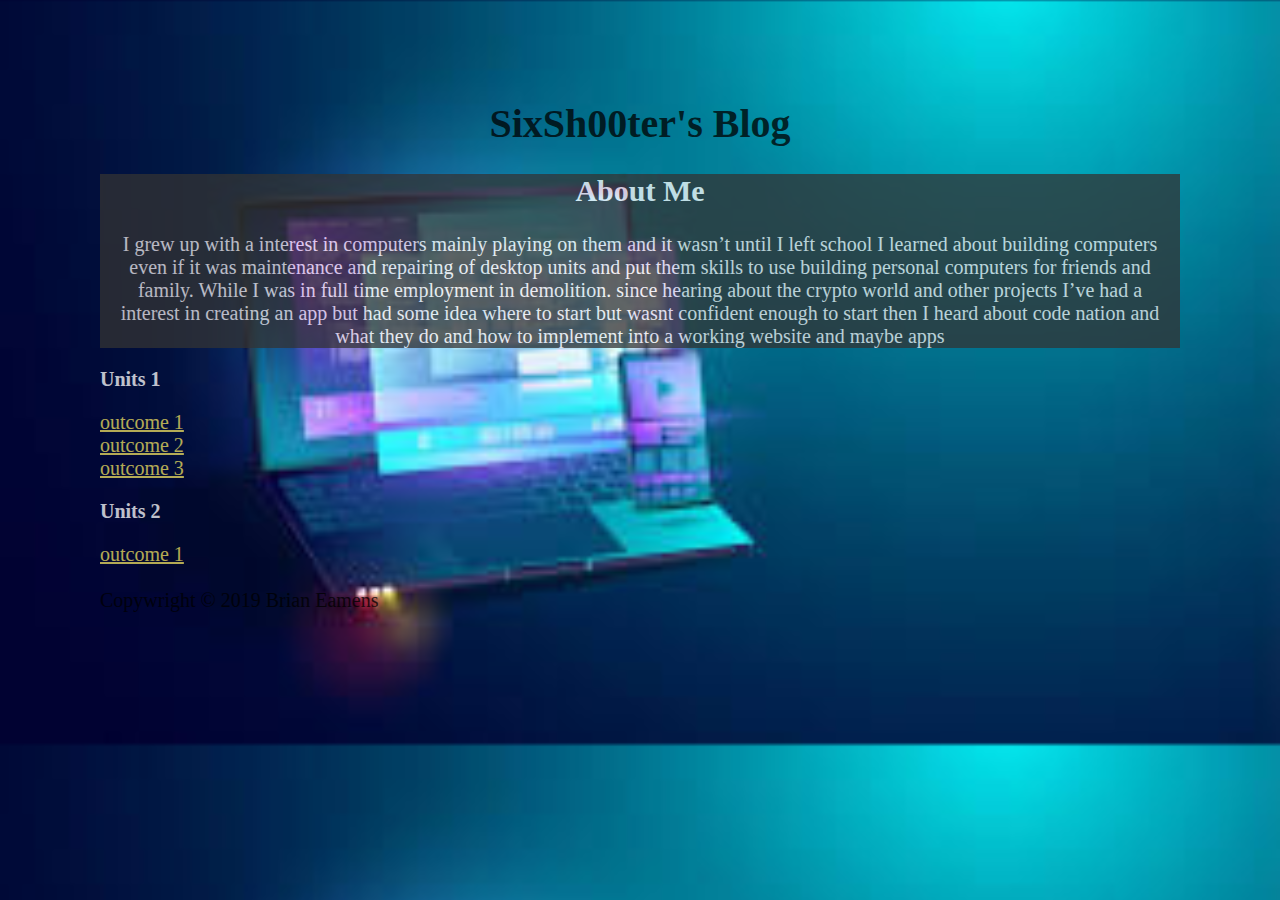
<file: index.html>
<!DOCTYPE html>
<html lang="en">
<head>
    <meta charset="UTF-8">
    <link rel="stylesheet" type="text/css" href="main.css">
    <title>sixsh00ter's blog</title>
    <link rel="icon" href="images/gun.jpeg">
</head>
<body>
<h1 class="center">SixSh00ter's Blog</h1>
<div class="box-1">
<h2 class="center">About Me</h2>
<P class="center">I grew up with a interest in computers mainly playing on them and it wasn’t until I left school I learned about building computers even if it was maintenance and repairing of desktop units and put them skills to use building personal computers for friends and family. While I was in full time employment in demolition. since hearing about the crypto world and other projects I’ve had a interest in creating an app but had some idea where to start but wasnt confident enough to start then I heard about code nation and what they do and how to implement into a working website and maybe apps</P>
</div>
<div class="unit-1"></div>

<div class="box-2"> <h3>Units 1</h3> <a href= "unit1.html">outcome 1</a> <br> <a href= "unit1outcome2.html">outcome 2</a> <br> <a href= "unit1 outcome3.html">outcome 3</a>
 <h3>Units 2</h3> <a href= "unit2outcome1.html">outcome 1</a>
</div>

<br> Copywright &copy; 2019 Brian Eamens
</boby>
</html>
</file>
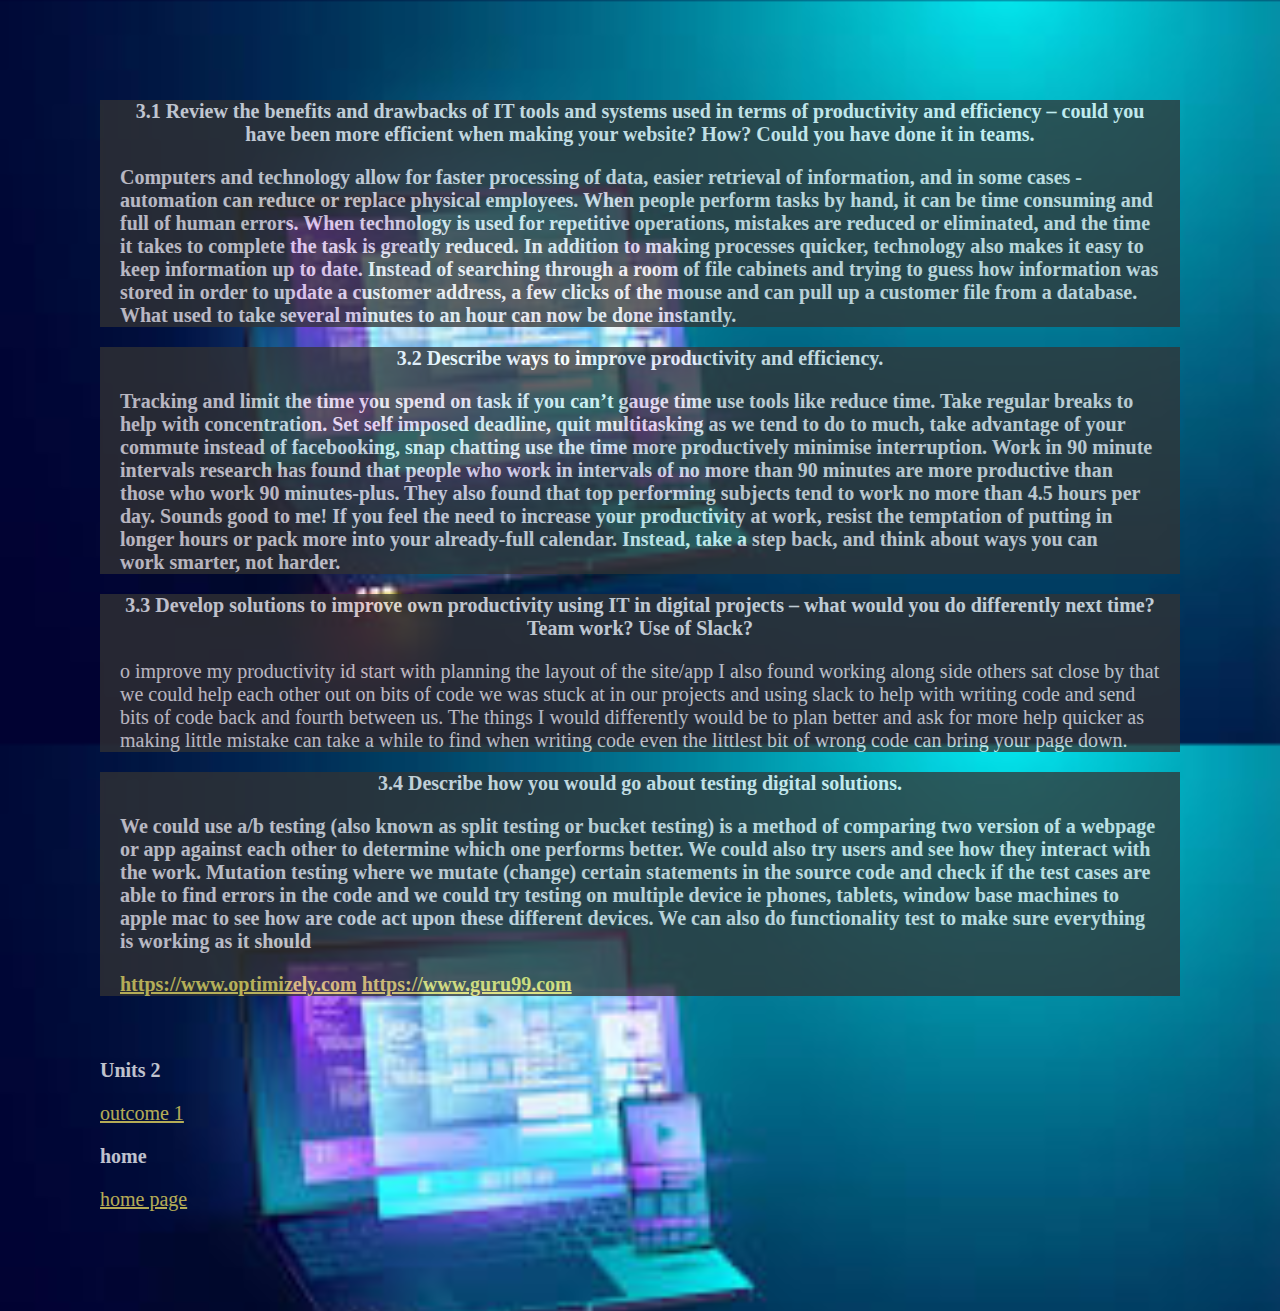
<file: unit1 outcome3.html>
<!DOCTYPE html>
<html lang="en">
<head>
    <meta charset="UTF-8">
    <link rel="stylesheet" type="text/css" href="main.css">
    <title>sixsh00ter's blog</title>
    <link rel="icon" href="images/gun.jpeg">
</head>
<body>
        <div class="box-1">
</head> <h3 class="center">3.1 Review the benefits and drawbacks of IT tools and systems used in terms of productivity and efficiency – could you have been more efficient when making your website? How? Could you have done it in teams. <h3>
    
    <P>Computers and technology allow for faster processing of data, easier retrieval of information, and in some cases - automation can reduce or replace physical employees. When people perform tasks by hand, it can be time consuming and full of human errors. When technology is used for repetitive operations, mistakes are reduced or eliminated, and the time it takes to complete the task is greatly reduced.
            In addition to making processes quicker, technology also makes it easy to keep information up to date. Instead of searching through a room of file cabinets and trying to guess how information was stored in order to update a customer address, a few clicks of the mouse and can pull up a customer file from a database. What used to take several minutes to an hour can now be done instantly.</P>
    </div>

    <div class="box-1">
 </head> <h3 class="center">3.2 Describe ways to improve productivity and efficiency.<h3>  
     <P>Tracking and limit the time you spend on task if you can’t gauge time use tools like reduce time. Take regular breaks to help with concentration. Set self imposed deadline, quit multitasking as we tend to do to much, take advantage of your commute instead of facebooking, snap chatting use the time more productively minimise interruption. Work in 90 minute intervals research has found that people
            who work in intervals of no more than 90 minutes are more productive than those who work 90 minutes-plus. They also found that top performing subjects tend to work no more than 4.5 hours per day. Sounds good to me!
            If you feel the need to increase your productivity at work, resist the temptation of putting in longer hours or pack more into your already-full calendar. Instead, take a step back, and think about ways you can work smarter, not harder.</P>         
    </div>

    <div class="box-1">
        </head> <h3 class="center">3.3 Develop solutions to improve own productivity using IT in digital projects – what would you do differently next time? Team work? Use of Slack?</h3>
        <P>o improve my productivity id start with planning the layout of the site/app I also found working along side others sat close by that we could help each other out on bits of code we was stuck at in our projects and using slack to help with writing code and send bits of code back and fourth between us. The things I would differently would be to plan better and ask for more help quicker as making little mistake can take a while to find when writing code even the littlest bit of wrong code can bring your page down.</P>
     
    </div>

        <div class="box-1">
            </head> <h3 class="center"> 3.4 Describe how you would go about testing digital solutions.<h3>
                <P>We could use a/b testing (also known as split testing or bucket testing) is a method of comparing two version of a webpage or app against each other to determine which one performs better. We could also try users and see how they interact with the work. Mutation testing where we mutate (change) certain statements in the source code and check if the test cases are able to find errors in the code and we could try testing on multiple device ie phones, tablets, window base machines to apple mac to see how are code act upon these different devices. We can also do functionality test to make sure everything is working as it should</P>
                <a href="https://www.optimizely.com/uk/optimization-glossary/ab-testing/">https://www.optimizely.com</a> 
                <a href="https://www.guru99.com/mutation-testing.html">https://www.guru99.com</a>
    </div>
    <br> <h3>Units 2</h3> <a href= "unit2outcome1.html">outcome 1</a></div> <br><h3>home</h3> <a href= "index.html">home page</a></div>
</file>
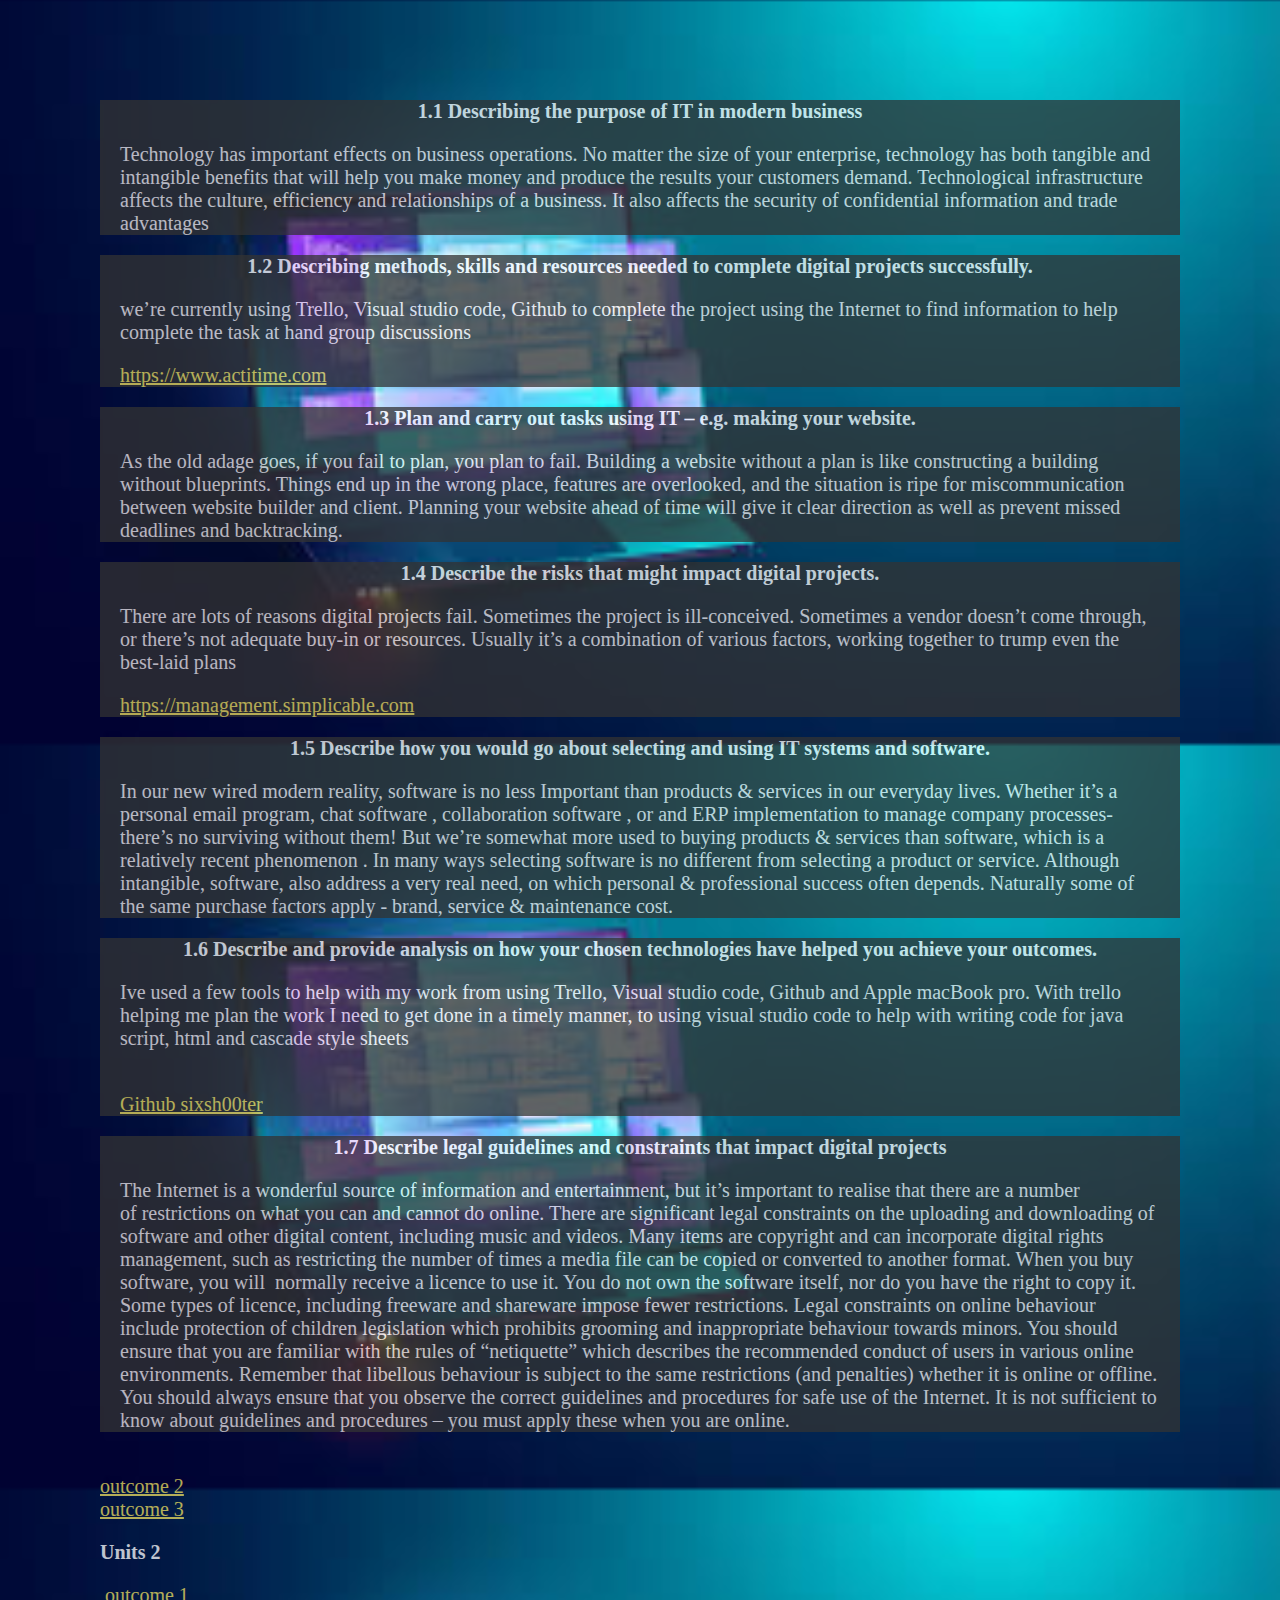
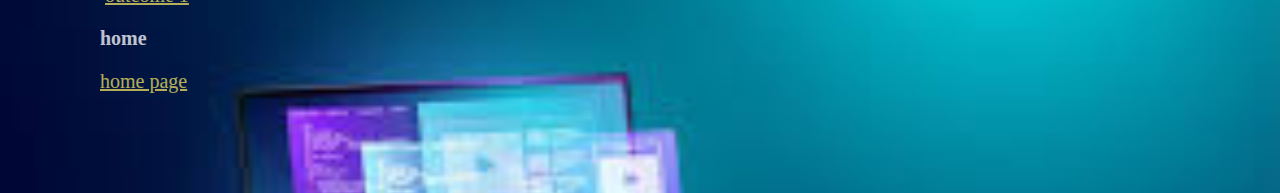
<file: unit1.html>
<!DOCTYPE html>
<html lang="en">
<head>
    <meta charset="UTF-8">
    <link rel="stylesheet" type="text/css" href="main.css">
    <title>sixsh00ter's blog</title>
    <link rel="icon" href="images/gun.jpeg">
</head>
<body>

<div class="box-1">

</head> <h3 class="center">1.1 Describing the purpose of IT in modern business </h3>

   <p>Technology has important effects on business operations. 
    No matter the size of your enterprise, technology has both tangible and 
    intangible benefits that will help you make money and produce the results 
    your customers demand. Technological infrastructure affects the culture, 
    efficiency and relationships of a business. It also affects the security
    of confidential information and trade advantages<p>
    </div>
    <div class="box-1">
    
</head> <h3 class="center">1.2 Describing methods, skills and resources needed to complete digital projects successfully.</h3>

    <P>we’re currently using Trello, Visual studio code, Github to complete the project using the Internet to find information to help complete the task at hand
        group discussions</P>
    <a href="https://www.actitime.com/project-management/project-management-tools-and-techniques/">https://www.actitime.com</a>    
    </div>  

    <div class="box-1">

</head> <h3 class="center">1.3 Plan and carry out tasks using IT – e.g. making your website. </h3>

<P>As the old adage goes, if you fail to plan, you plan to fail. Building a website without a plan is like constructing a building without blueprints. Things end up in the wrong place, features are overlooked, and the situation is ripe for miscommunication between website builder and client. Planning your website ahead of time will give it clear direction as well as prevent missed deadlines and backtracking.</P>

</div>
<div class="box-1">

</head><h3 class="center">1.4 Describe the risks that might impact digital projects.</h3>
<P>There are lots of reasons digital projects fail. Sometimes the project is ill-conceived. Sometimes a vendor doesn’t come through, or there’s not adequate buy-in or resources. Usually it’s a combination of various factors, working together to trump even the best-laid plans</P>
<a href="https://management.simplicable.com/management/new/130-project-risks">https://management.simplicable.com</a>
</div>

<div class="box-1">
</head><h3 class="center">1.5 Describe how you would go about selecting and using IT systems and software.</h3>

<P>In our new wired modern reality, software is no less Important than products & services in our everyday lives. Whether it’s a personal email program, chat software , collaboration software , or and ERP implementation to manage company processes- there’s no surviving without them!

    But we’re somewhat more used to buying products & services than software, which is a relatively recent phenomenon . In many ways selecting software is no different from selecting a product or service. Although intangible, software, also address a very real need, on which personal & professional success often depends. Naturally some of the same purchase factors apply - brand, service & maintenance cost.</P>

    </div>

    <div class="box-1">
</head><h3 class="center">1.6 Describe and provide analysis on how your chosen technologies have helped you achieve your outcomes.</h3>

<p>Ive used a few tools to help with my work from using Trello, Visual studio code, Github and Apple macBook pro. With trello helping me plan the work I need to get done in a timely manner, to using visual studio code to help with writing code for java script, html and cascade style sheets</p>
<br><a href="https://github.com/sixsh00ter">Github sixsh00ter</a>
</div>

<div class="box-1">

</head><h3 class="center">1.7 Describe legal guidelines and constraints that impact digital projects</h3>

<p>The Internet is a wonderful source of information and entertainment, but it’s important to realise that there are a number of restrictions on what you can and cannot do online.
    There are significant legal constraints on the uploading and downloading of software and other digital content, including music and videos. Many items are copyright and can incorporate digital rights management, such as restricting the number of times a media file can be copied or converted to another format. When you buy software, you will  normally receive a licence to use it. You do not own the software itself, nor do you have the right to copy it. Some types of licence, including freeware and shareware impose fewer restrictions.
    Legal constraints on online behaviour include protection of children legislation which prohibits grooming and inappropriate behaviour towards minors. You should ensure that you are familiar with the rules of “netiquette” which describes the recommended conduct of users in various online environments. Remember that libellous behaviour is subject to the same restrictions (and penalties) whether it is online or offline.
    You should always ensure that you observe the correct guidelines and procedures for safe use of the Internet. It is not sufficient to know about guidelines and procedures – you must apply these when you are online.</p>
    
</div>

    <br> <a href= "unit1outcome2.html">outcome 2</a> <br> <a href="unit1outcome3.html">outcome 3</a>
     <h3>Units 2</h3>
      <a href= "unit2outcome1.html">outcome 1</a>
     <br><h3>home</h3> <a href= "index.html">home page</a></div>
</boby>
</html>
</file>
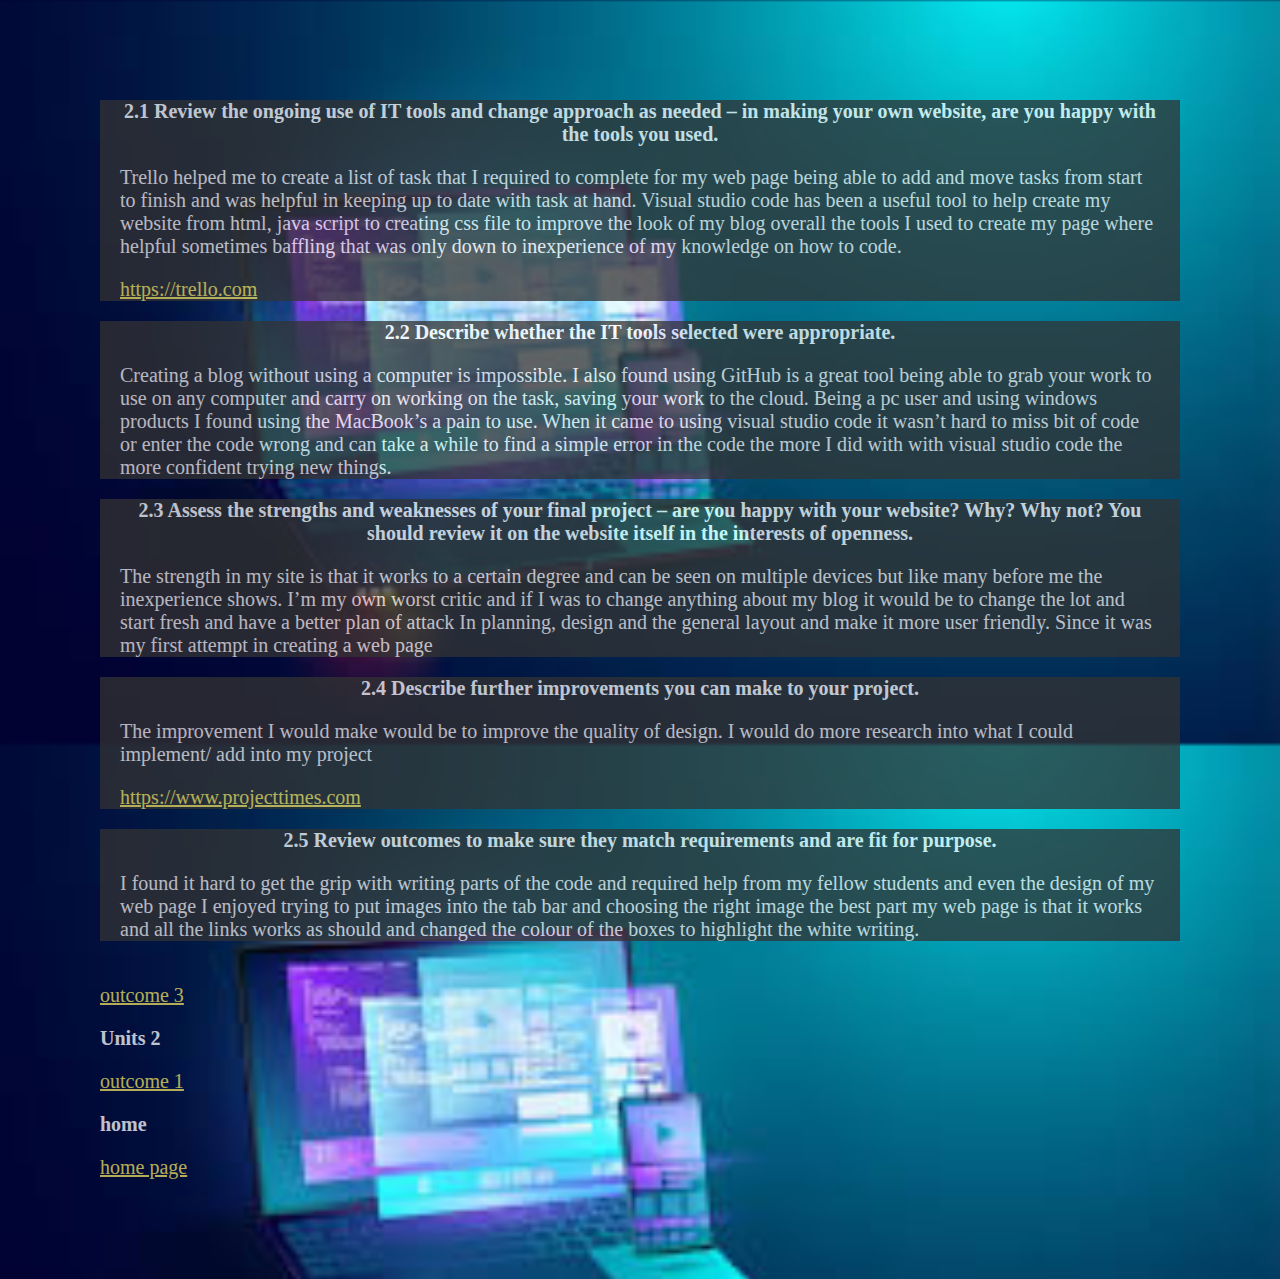
<file: unit1outcome2.html>
<!DOCTYPE html>
<html lang="en">
<head>
    <meta charset="UTF-8">
    <link rel="stylesheet" type="text/css" href="main.css">
    <title>sixsh00ter's blog</title>
    <link rel="icon" href="images/gun.jpeg">
</head>
<body>

<div class="box-1">
    </head> <h3 class="center">2.1 Review the ongoing use of IT tools and change approach as needed – in making your own website, are you happy with the tools you used.</h3>

    <p>Trello helped me to create a list of task that I required to complete for my web page being able to add and move tasks from start to finish and was helpful in keeping up to date with task at hand. Visual studio code has been a useful tool to help create my website from html, java script to creating css file to improve the look of my blog overall the tools I used to create my page where helpful sometimes baffling that was only down to inexperience of my knowledge on how to code.</p>
    <a href="https://trello.com/b/cQLzUs8F/sixsh00ter-web-blog">https://trello.com</a>
</div>

<div class="box-1">
</head> <h3 class="center">2.2 Describe whether the IT tools selected were appropriate.</h3>

<P>Creating a blog without using a computer is impossible. I also found using GitHub is a great tool being able to grab your work to use on any computer and carry on working on the task, saving your work to the cloud. Being a pc user and using windows products I found using the MacBook’s a pain to use. When it came to using visual studio code it wasn’t hard to miss bit of code or enter the code wrong and can take a while to find a simple error in the code the more I did with with visual studio code the more confident trying new things.</P>
</div>
<div class="box-1">
</head> <h3 class="center">2.3 Assess the strengths and weaknesses of your final project – are you happy with your website? Why? Why not? You should review it on the website itself in the interests of openness.</h3>

<P>The strength in my site is that it works to a certain degree and can be seen on multiple devices but like many before me the inexperience shows. I’m my own worst critic and if I was to change anything about my blog it would be to change the lot and start fresh and have a better plan of attack 
        In planning, design and the general layout and make it more user friendly.
        
        Since it was my first attempt in creating a web page</P>
</div>
<div class="box-1">
</head> <h3 class="center">2.4 Describe further improvements you can make to your project.</h3>

<P>The improvement I would make would be to improve the quality of design. I would do more research into what I could implement/ add into my project </P>

<a href="https://www.projecttimes.com/articles/10-ways-to-improve-your-project-today.html">https://www.projecttimes.com</a>
</div>
<div class="box-1">
</head> <h3 class="center">2.5 Review outcomes to make sure they match requirements and are fit for purpose.</h3>

<P>I found it hard to get the grip with writing parts of the code and required help from my fellow students and even the design of my web page I enjoyed trying to put images into the tab bar and choosing the right image the best part my web page is that it works and all the links works as should and changed the colour of the boxes to highlight the white writing.</P>
</div>
</body>

<br> <a href="unit1 outcome3.html">outcome 3</a>
<h3>Units 2</h3> <a href= "unit2outcome1.html">outcome 1</a></div>

<br><h3>home</h3> <a href= "index.html">home page</a></div>
</file>
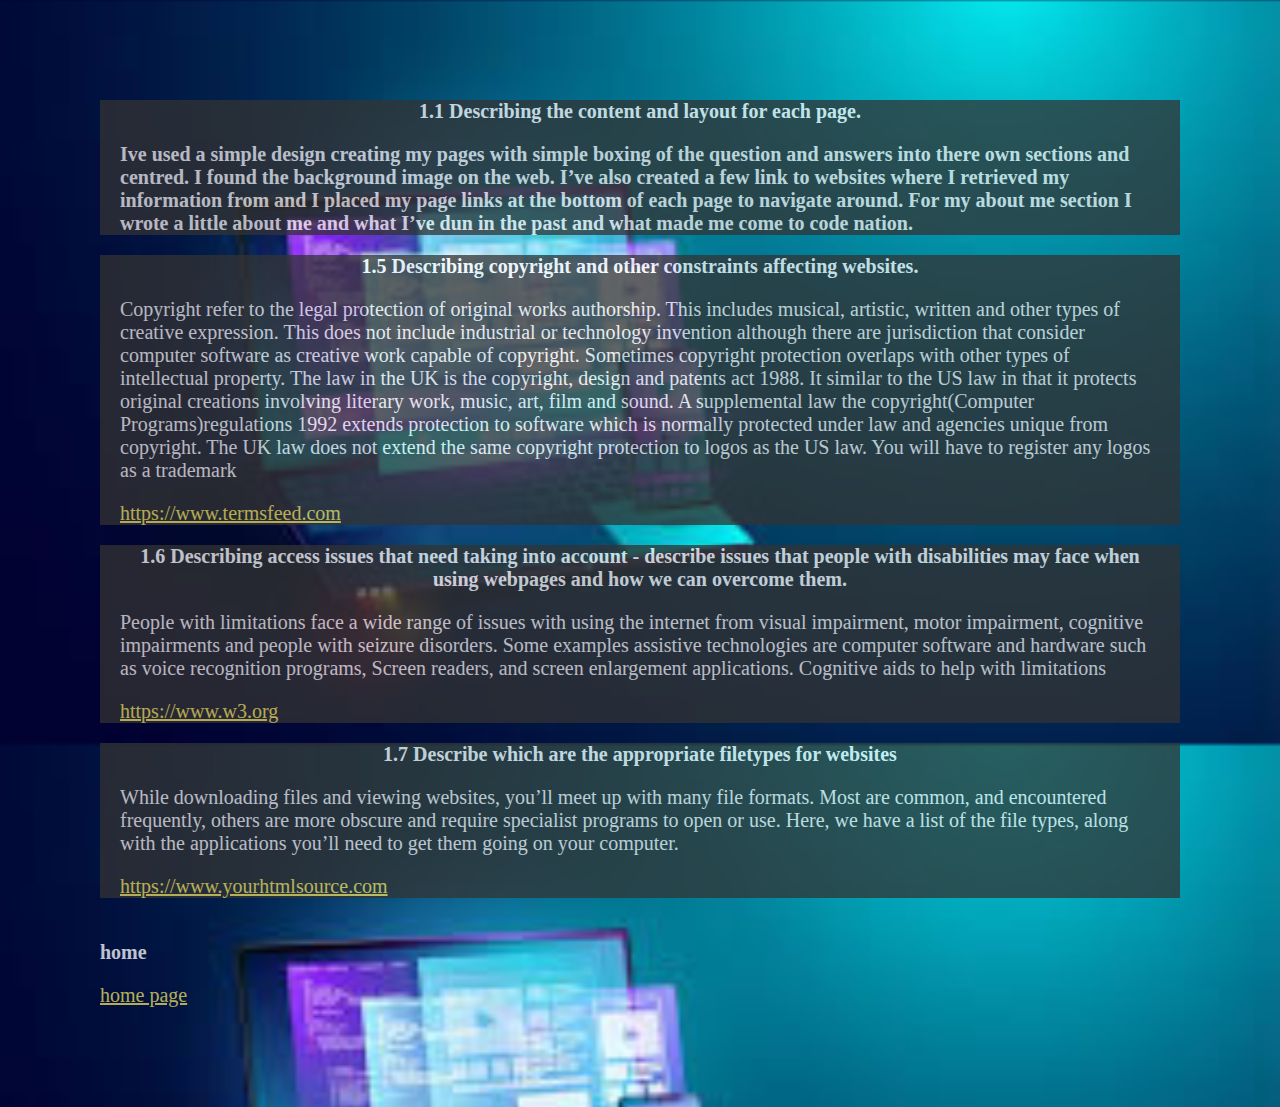
<file: unit2outcome1.html>
<!DOCTYPE html>
<html lang="en">
<head>
    <meta charset="UTF-8">
    <link rel="stylesheet" type="text/css" href="main.css">
    <title>sixsh00ter's blog</title>
    <link rel="icon" href="images/gun.jpeg">
</head>
<body>
        <div class="box-1">
            </head> <h3 class="center">1.1 Describing the content and layout for each page.<h3>
                <P>Ive used a simple design creating my pages with simple boxing of the question and answers into there own sections and centred. I found the background image on the web. I’ve also created a few link to websites where I retrieved my information from and I placed my page links at the bottom of each page to navigate around. For my about me section I wrote a little about me and what I’ve dun in the past and what made me come to code nation.</P>

            </div>
                <div class="box-1">
                    </head> <h3 class="center">1.5 Describing copyright and other constraints affecting websites.</h3>
                
                        <P>Copyright refer to the legal protection of original works authorship. This includes musical, artistic, written and other types of creative expression. This does not include industrial or technology invention although there are jurisdiction that consider computer software as creative work capable of copyright.
                                Sometimes copyright protection overlaps with other types of intellectual property.
                                The law in the UK is the copyright, design and patents act 1988. It similar to the US law in that it protects original creations involving literary work, music, art, film and sound.
                                A supplemental law the copyright(Computer Programs)regulations 1992 extends protection to software which is normally protected under law and agencies unique from copyright.
                                The UK law does not extend the same copyright protection to logos as the US law. You will have to register any logos as a trademark</P> 

                        <a href="https://www.termsfeed.com/blog/website-copyright-law/#Copyright_law_and_websites">https://www.termsfeed.com</a>
                    </div>
<div class="box-1">
    </head> <h3 class="center"> 1.6 Describing access issues that need taking into account - describe issues that people with disabilities may face when using webpages and how we can overcome them.</h3>
    
    <P>People with limitations face a wide range of issues with using the internet from visual impairment, motor impairment, cognitive impairments and people with seizure disorders. Some examples assistive technologies are computer software and hardware such as voice recognition programs,
            Screen readers, and screen enlargement applications. Cognitive aids to help with limitations</P> 
            <a href="https://www.w3.org/WAI/EO/Drafts/WAI-access-profiles" >https://www.w3.org</a>
            </div>
            <div class="box-1">
                </head> <h3 class="center"> 1.7 Describe which are the appropriate filetypes for websites</h3> 
                <P>While downloading files and viewing websites, you’ll meet up with many file formats. Most are common, and encountered frequently, others are more obscure and require specialist programs to open or use. Here, we have a list of the file types, along with the applications you’ll need to get them going on your computer.</P>
            <a href="https://www.yourhtmlsource.com/starthere/fileformats.html">https://www.yourhtmlsource.com</a>    
            </div>
<br><h3>home</h3> <a href= "index.html">home page</a></div>
</file>
<file: main.css>
.center {
    text-align: center;
}
body {
    background-image: url("images/mobileWeb.jpeg");
    background-repeat: repeat;
    background-size: 100%;
    background-color: 226, 60%, 52%;
    opacity: 0.75;
    filter: alpha(opacity=50);
    margin: 100px;
    font-size: 20px;
    }
    h2 {
        color: white;
        font-size: 30px;
        font-weight:bold
        }
     h3 {
         color:white;
         font-size: 20px;
         font-weight:bold
     }
     p { color: rgb(245, 239, 239);
    }
    .box-1{background-color:#333; color: #fff; border:5px red ; padding-left:20px; padding-right:20px;margin-top:20px;}

    a {
        color: #f0e160;
      }
      a:visited {
        color: rgb(233, 10, 233);
      }
      a:hover, a:active, a:focus {
        color:#c33;
      }
</file>
